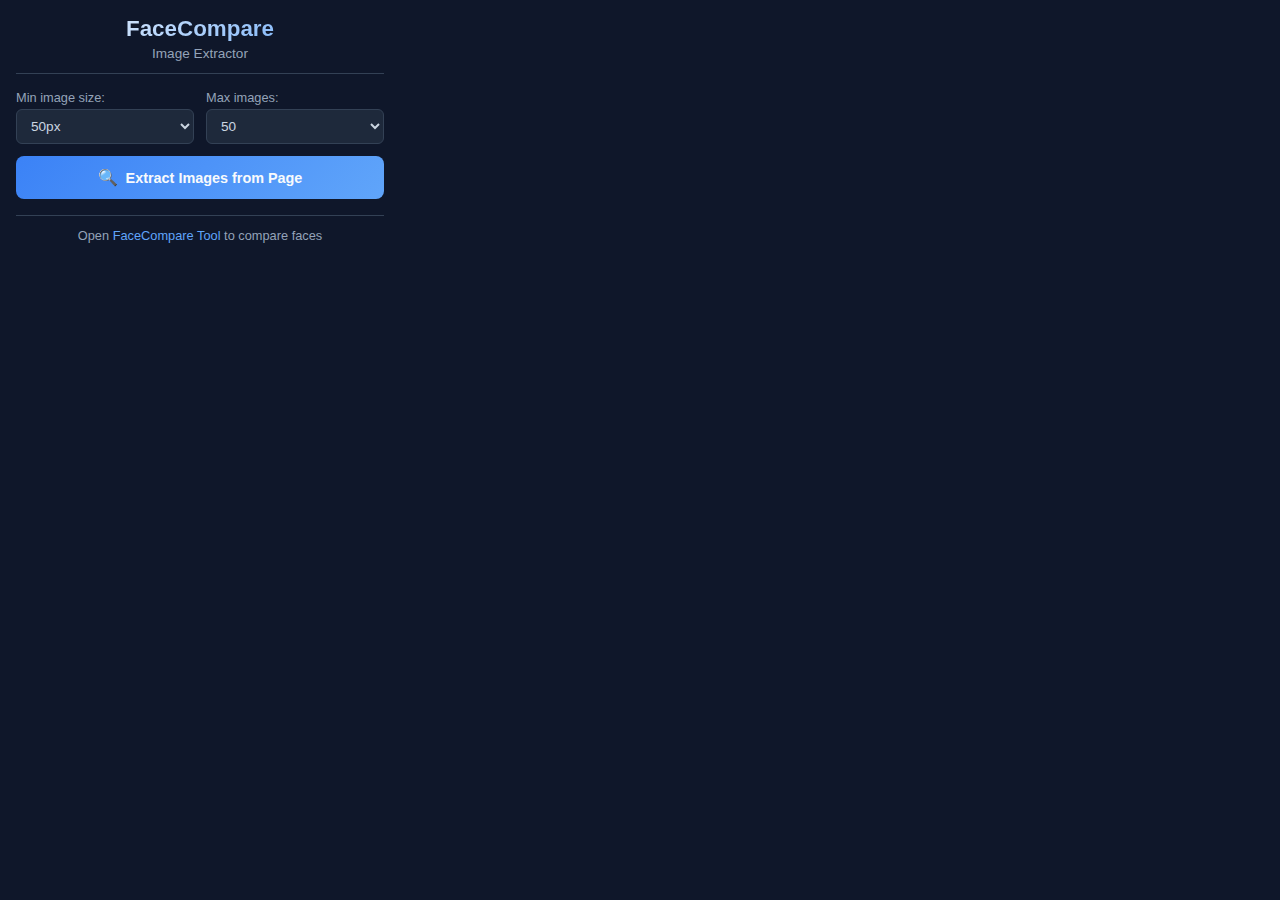
<file: extension/popup.html>
<!DOCTYPE html>
<html lang="en">
<head>
  <meta charset="UTF-8">
  <meta name="viewport" content="width=device-width, initial-scale=1.0">
  <title>FaceCompare - Image Extractor</title>
  <link rel="stylesheet" href="popup.css">
</head>
<body>
  <div class="container">
    <header>
      <h1>FaceCompare</h1>
      <p class="subtitle">Image Extractor</p>
    </header>

    <div id="status" class="status"></div>

    <div class="controls">
      <div class="control-group">
        <label for="minSize">Min image size:</label>
        <select id="minSize">
          <option value="0">Any size</option>
          <option value="20">20px</option>
          <option value="50" selected>50px</option>
          <option value="100">100px</option>
          <option value="200">200px</option>
        </select>
      </div>

      <div class="control-group">
        <label for="maxImages">Max images:</label>
        <select id="maxImages">
          <option value="25">25</option>
          <option value="50" selected>50</option>
          <option value="100">100</option>
          <option value="200">200</option>
        </select>
      </div>
    </div>

    <button id="extractBtn" class="btn primary">
      <span class="btn-icon">🔍</span>
      Extract Images from Page
    </button>

    <div id="results" class="results hidden">
      <div class="results-header">
        <h2>Found <span id="imageCount">0</span> images</h2>
        <div class="results-actions">
          <button id="selectAllBtn" class="btn small">Select All</button>
          <button id="deselectAllBtn" class="btn small">Deselect All</button>
        </div>
      </div>

      <div id="imageGrid" class="image-grid"></div>

      <div class="export-section">
        <p class="selected-count">Selected: <span id="selectedCount">0</span></p>
        <button id="exportBtn" class="btn primary" disabled>
          <span class="btn-icon">📤</span>
          Send to FaceCompare
        </button>
        <button id="downloadBtn" class="btn secondary" disabled>
          <span class="btn-icon">💾</span>
          Download Selected
        </button>
      </div>
    </div>

    <div class="footer">
      <p>Open <a href="#" id="openFaceCompare">FaceCompare Tool</a> to compare faces</p>
    </div>
  </div>

  <script src="popup.js"></script>
</body>
</html>
</file>
<file: extension/popup.css>
:root {
  --bg-primary: #0f172a;
  --bg-secondary: #1e293b;
  --bg-tertiary: #334155;
  --text-primary: #f8fafc;
  --text-secondary: #cbd5e1;
  --text-muted: #94a3b8;
  --success: #10b981;
  --warning: #f59e0b;
  --danger: #ef4444;
  --accent: #3b82f6;
  --accent-light: #60a5fa;
  --border: #334155;
}

* {
  box-sizing: border-box;
  margin: 0;
  padding: 0;
}

body {
  font-family: 'Segoe UI', -apple-system, BlinkMacSystemFont, sans-serif;
  background: var(--bg-primary);
  color: var(--text-primary);
  width: 400px;
  min-height: 300px;
  max-height: 600px;
  overflow-y: auto;
}

.container {
  padding: 16px;
}

header {
  text-align: center;
  margin-bottom: 16px;
  padding-bottom: 12px;
  border-bottom: 1px solid var(--border);
}

header h1 {
  font-size: 1.4rem;
  font-weight: 700;
  background: linear-gradient(135deg, var(--text-primary) 0%, var(--accent-light) 100%);
  -webkit-background-clip: text;
  -webkit-text-fill-color: transparent;
  background-clip: text;
}

header .subtitle {
  font-size: 0.85rem;
  color: var(--text-muted);
  margin-top: 4px;
}

.status {
  padding: 10px 14px;
  border-radius: 8px;
  margin-bottom: 12px;
  font-size: 0.85rem;
  display: none;
}

.status.loading {
  display: block;
  background: rgba(59, 130, 246, 0.15);
  border: 1px solid rgba(59, 130, 246, 0.3);
  color: var(--accent-light);
}

.status.success {
  display: block;
  background: rgba(16, 185, 129, 0.15);
  border: 1px solid rgba(16, 185, 129, 0.3);
  color: var(--success);
}

.status.error {
  display: block;
  background: rgba(239, 68, 68, 0.15);
  border: 1px solid rgba(239, 68, 68, 0.3);
  color: var(--danger);
}

.controls {
  display: flex;
  gap: 12px;
  margin-bottom: 12px;
}

.control-group {
  flex: 1;
  display: flex;
  flex-direction: column;
  gap: 4px;
}

.control-group label {
  font-size: 0.8rem;
  color: var(--text-muted);
}

.control-group select {
  padding: 8px 10px;
  background: var(--bg-secondary);
  border: 1px solid var(--border);
  border-radius: 6px;
  color: var(--text-secondary);
  font-size: 0.85rem;
  cursor: pointer;
}

.control-group select:focus {
  outline: none;
  border-color: var(--accent);
}

.btn {
  display: flex;
  align-items: center;
  justify-content: center;
  gap: 8px;
  width: 100%;
  padding: 12px 16px;
  border: none;
  border-radius: 8px;
  font-size: 0.9rem;
  font-weight: 600;
  cursor: pointer;
  transition: all 0.2s ease;
}

.btn.primary {
  background: linear-gradient(135deg, var(--accent), var(--accent-light));
  color: var(--text-primary);
}

.btn.primary:hover:not(:disabled) {
  transform: translateY(-1px);
  box-shadow: 0 4px 12px rgba(59, 130, 246, 0.4);
}

.btn.secondary {
  background: var(--bg-secondary);
  border: 1px solid var(--border);
  color: var(--text-secondary);
}

.btn.secondary:hover:not(:disabled) {
  background: var(--bg-tertiary);
  border-color: var(--accent);
}

.btn:disabled {
  opacity: 0.5;
  cursor: not-allowed;
}

.btn.small {
  padding: 6px 12px;
  font-size: 0.8rem;
  width: auto;
}

.btn-icon {
  font-size: 1rem;
}

.results {
  margin-top: 16px;
  padding-top: 16px;
  border-top: 1px solid var(--border);
}

.results.hidden {
  display: none;
}

.results-header {
  display: flex;
  justify-content: space-between;
  align-items: center;
  margin-bottom: 12px;
}

.results-header h2 {
  font-size: 0.95rem;
  font-weight: 600;
  color: var(--text-primary);
}

.results-actions {
  display: flex;
  gap: 8px;
}

.image-grid {
  display: grid;
  grid-template-columns: repeat(4, 1fr);
  gap: 8px;
  max-height: 250px;
  overflow-y: auto;
  padding: 4px;
  background: var(--bg-secondary);
  border-radius: 8px;
}

.image-item {
  position: relative;
  aspect-ratio: 1;
  border-radius: 6px;
  overflow: hidden;
  cursor: pointer;
  border: 2px solid transparent;
  transition: all 0.2s ease;
}

.image-item:hover {
  border-color: var(--accent);
  transform: scale(1.02);
}

.image-item.selected {
  border-color: var(--success);
  box-shadow: 0 0 8px rgba(16, 185, 129, 0.4);
}

.image-item img {
  width: 100%;
  height: 100%;
  object-fit: cover;
}

.image-item .check-badge {
  position: absolute;
  top: 4px;
  right: 4px;
  width: 20px;
  height: 20px;
  background: var(--success);
  border-radius: 50%;
  display: none;
  align-items: center;
  justify-content: center;
  color: white;
  font-size: 12px;
  font-weight: bold;
}

.image-item.selected .check-badge {
  display: flex;
}

.export-section {
  margin-top: 12px;
  padding-top: 12px;
  border-top: 1px solid var(--border);
}

.selected-count {
  text-align: center;
  font-size: 0.85rem;
  color: var(--text-muted);
  margin-bottom: 10px;
}

.export-section .btn {
  margin-bottom: 8px;
}

.footer {
  margin-top: 16px;
  padding-top: 12px;
  border-top: 1px solid var(--border);
  text-align: center;
}

.footer p {
  font-size: 0.8rem;
  color: var(--text-muted);
}

.footer a {
  color: var(--accent-light);
  text-decoration: none;
}

.footer a:hover {
  text-decoration: underline;
}

/* Scrollbar styling */
::-webkit-scrollbar {
  width: 8px;
}

::-webkit-scrollbar-track {
  background: var(--bg-secondary);
  border-radius: 4px;
}

::-webkit-scrollbar-thumb {
  background: var(--bg-tertiary);
  border-radius: 4px;
}

::-webkit-scrollbar-thumb:hover {
  background: var(--border);
}
</file>
